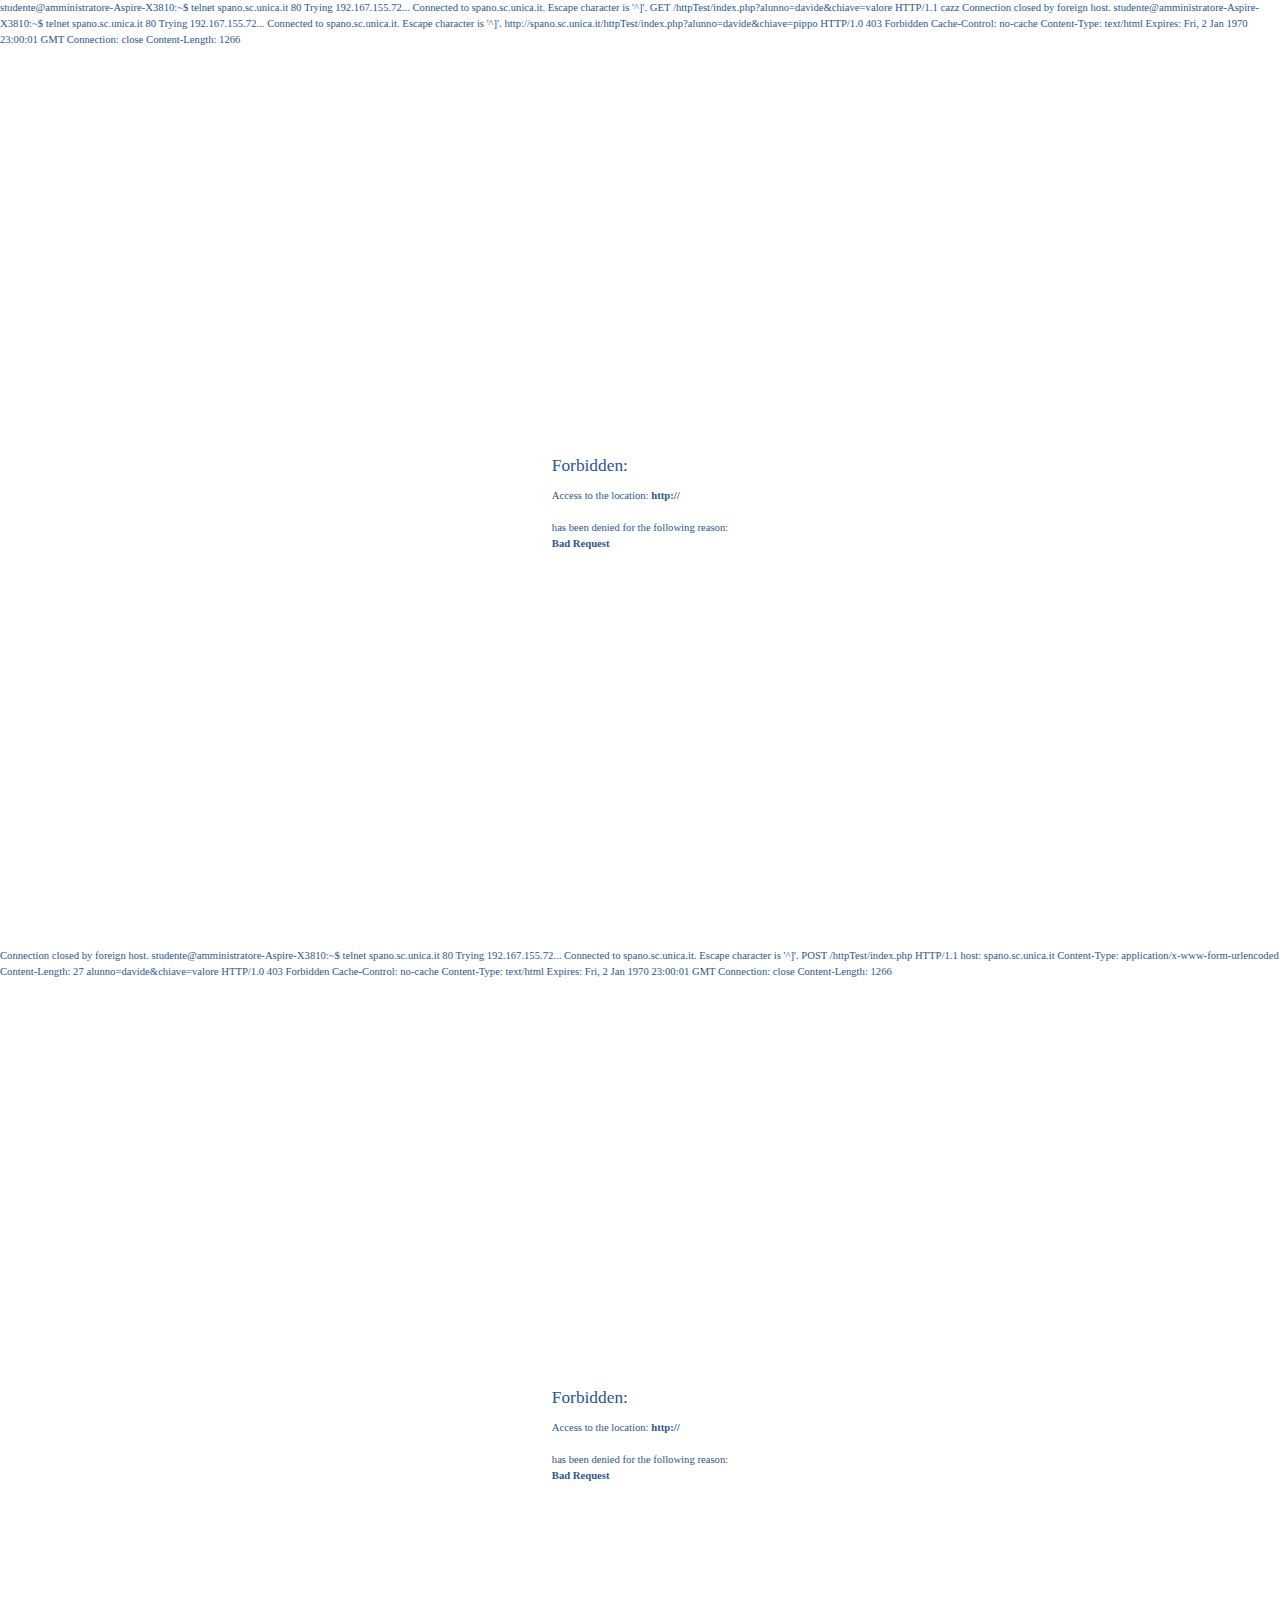
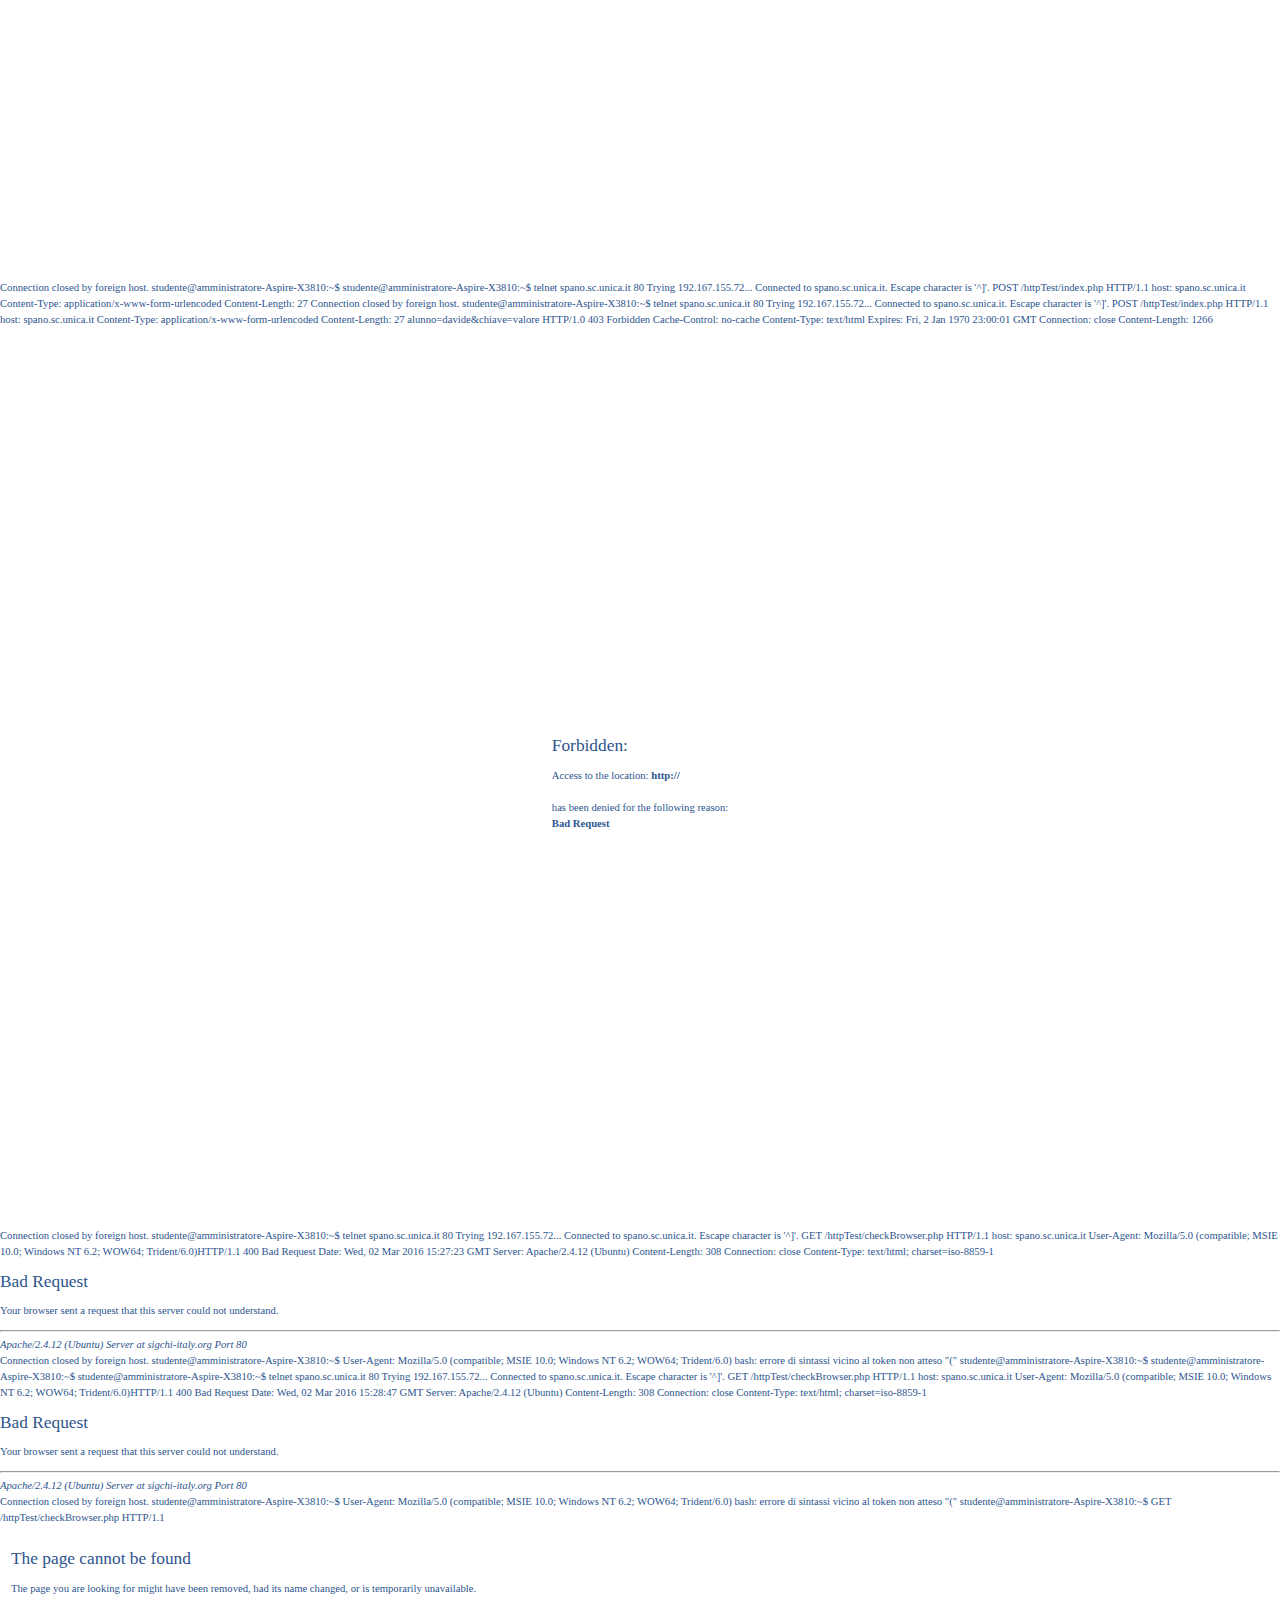
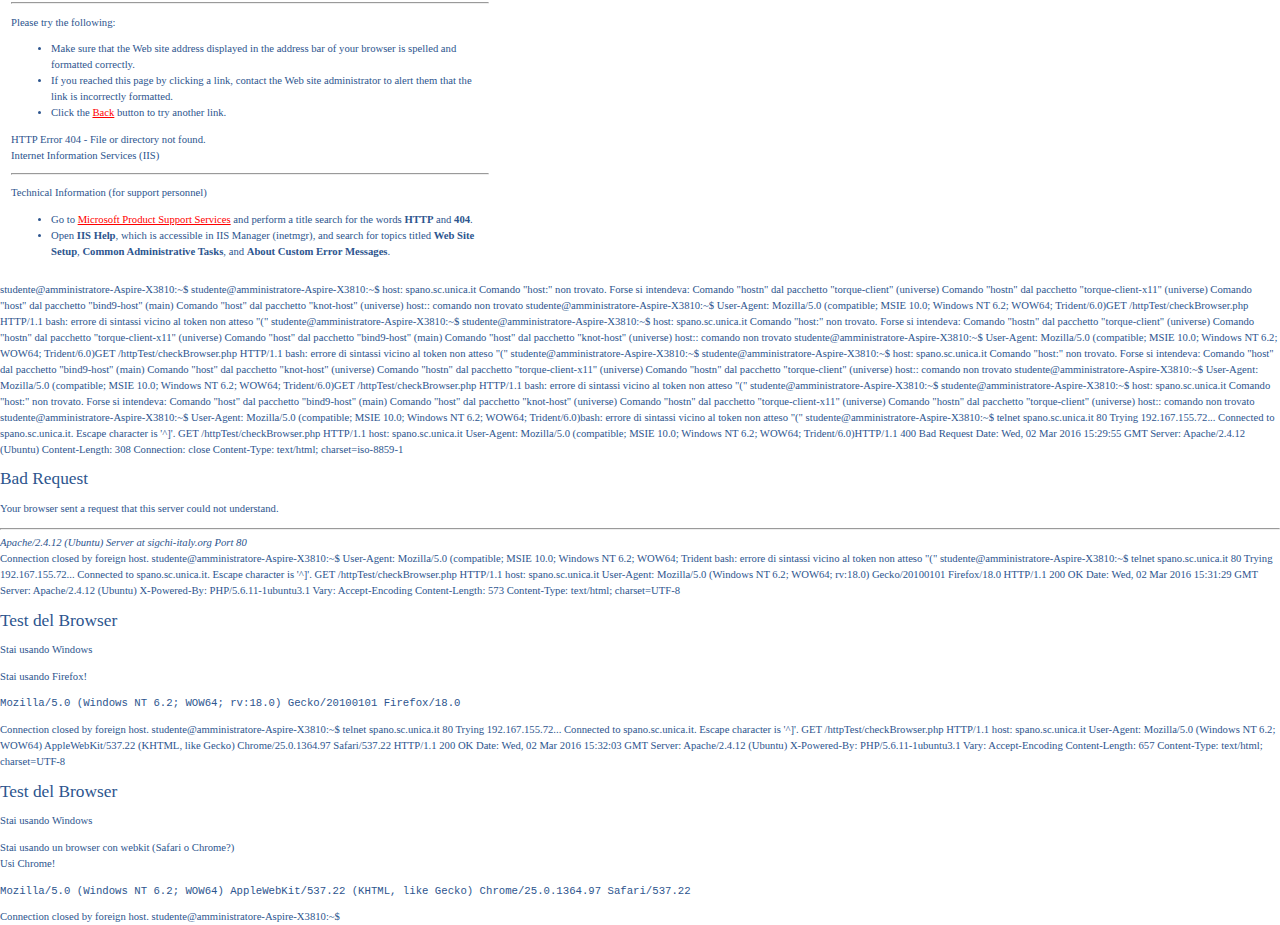
<file: HTML5Application/public_html/index.html>
<!DOCTYPE html>
<!--
To change this license header, choose License Headers in Project Properties.
To change this template file, choose Tools | Templates
and open the template in the editor.
-->
studente@amministratore-Aspire-X3810:~$ telnet spano.sc.unica.it 80
Trying 192.167.155.72...
Connected to spano.sc.unica.it.
Escape character is '^]'.
GET /httpTest/index.php?alunno=davide&chiave=valore HTTP/1.1
cazz                   
Connection closed by foreign host.
studente@amministratore-Aspire-X3810:~$ telnet spano.sc.unica.it 80
Trying 192.167.155.72...
Connected to spano.sc.unica.it.
Escape character is '^]'.
http://spano.sc.unica.it/httpTest/index.php?alunno=davide&chiave=pippo

HTTP/1.0 403 Forbidden
Cache-Control: no-cache
Content-Type: text/html
Expires: Fri, 2 Jan 1970 23:00:01 GMT
Connection: close
Content-Length: 1266

<!DOCTYPE HTML PUBLIC "-//W3C//DTD HTML 4.0 Transitional//EN" "http://www.w3.org/TR/html4/loose.dtd">
<html>
  <head>
    <title>Access Denied</title>
    <style type="text/css">
      body, table
      {
        font-family: verdana, geneva, ariel;
        color:   #2d558e;
      }
      html, body
      {
        margin:  0;
        padding: 0;
        height:  100%;
        border:  none;
      }
    </style>
  </head>
  <!--
    URLForbidden.html is displayed when the requested page:
    - contains invalid characters or format
    - the URL is in blacklist
    - the category server is not configured properly
    - the category server is unreachable
    - the categories of the URL are forbidden and reclassification is not allowed
  -->
  <body>
    <table style="height:100%;width:100%;" summary="">
      <tr>
        <td align="center" width="100%" height="100%">
          <table cellspacing="0" cellpadding="0" summary="">
            <tr>
              <td><h1>Forbidden:</h1></td>
            </tr>
            <tr>
              <td>Access to the location: <b>http://</b><br/><br/>has been denied for the following reason: <br/><b>Bad Request</b></td>
            </tr>
          </table>
        </td>
      </tr>
    </table>
  </body>
</html>
Connection closed by foreign host.
studente@amministratore-Aspire-X3810:~$ telnet spano.sc.unica.it 80
Trying 192.167.155.72...
Connected to spano.sc.unica.it.
Escape character is '^]'.
POST /httpTest/index.php HTTP/1.1
host: spano.sc.unica.it
Content-Type: application/x-www-form-urlencoded
Content-Length: 27

alunno=davide&chiave=valore


HTTP/1.0 403 Forbidden
Cache-Control: no-cache
Content-Type: text/html
Expires: Fri, 2 Jan 1970 23:00:01 GMT
Connection: close
Content-Length: 1266

<!DOCTYPE HTML PUBLIC "-//W3C//DTD HTML 4.0 Transitional//EN" "http://www.w3.org/TR/html4/loose.dtd">
<html>
  <head>
    <title>Access Denied</title>
    <style type="text/css">
      body, table
      {
        font-family: verdana, geneva, ariel;
        color:   #2d558e;
      }
      html, body
      {
        margin:  0;
        padding: 0;
        height:  100%;
        border:  none;
      }
    </style>
  </head>
  <!--
    URLForbidden.html is displayed when the requested page:
    - contains invalid characters or format
    - the URL is in blacklist
    - the category server is not configured properly
    - the category server is unreachable
    - the categories of the URL are forbidden and reclassification is not allowed
  -->
  <body>
    <table style="height:100%;width:100%;" summary="">
      <tr>
        <td align="center" width="100%" height="100%">
          <table cellspacing="0" cellpadding="0" summary="">
            <tr>
              <td><h1>Forbidden:</h1></td>
            </tr>
            <tr>
              <td>Access to the location: <b>http://</b><br/><br/>has been denied for the following reason: <br/><b>Bad Request</b></td>
            </tr>
          </table>
        </td>
      </tr>
    </table>
  </body>
</html>
Connection closed by foreign host.
studente@amministratore-Aspire-X3810:~$ 
studente@amministratore-Aspire-X3810:~$ telnet spano.sc.unica.it 80
Trying 192.167.155.72...
Connected to spano.sc.unica.it.
Escape character is '^]'.
POST /httpTest/index.php HTTP/1.1
host: spano.sc.unica.it
Content-Type: application/x-www-form-urlencoded
Content-Length: 27







Connection closed by foreign host.
studente@amministratore-Aspire-X3810:~$ telnet spano.sc.unica.it 80
Trying 192.167.155.72...
Connected to spano.sc.unica.it.
Escape character is '^]'.
POST /httpTest/index.php HTTP/1.1
host: spano.sc.unica.it
Content-Type: application/x-www-form-urlencoded
Content-Length: 27

alunno=davide&chiave=valore


HTTP/1.0 403 Forbidden
Cache-Control: no-cache
Content-Type: text/html
Expires: Fri, 2 Jan 1970 23:00:01 GMT
Connection: close
Content-Length: 1266

<!DOCTYPE HTML PUBLIC "-//W3C//DTD HTML 4.0 Transitional//EN" "http://www.w3.org/TR/html4/loose.dtd">
<html>
  <head>
    <title>Access Denied</title>
    <style type="text/css">
      body, table
      {
        font-family: verdana, geneva, ariel;
        color:   #2d558e;
      }
      html, body
      {
        margin:  0;
        padding: 0;
        height:  100%;
        border:  none;
      }
    </style>
  </head>
  <!--
    URLForbidden.html is displayed when the requested page:
    - contains invalid characters or format
    - the URL is in blacklist
    - the category server is not configured properly
    - the category server is unreachable
    - the categories of the URL are forbidden and reclassification is not allowed
  -->
  <body>
    <table style="height:100%;width:100%;" summary="">
      <tr>
        <td align="center" width="100%" height="100%">
          <table cellspacing="0" cellpadding="0" summary="">
            <tr>
              <td><h1>Forbidden:</h1></td>
            </tr>
            <tr>
              <td>Access to the location: <b>http://</b><br/><br/>has been denied for the following reason: <br/><b>Bad Request</b></td>
            </tr>
          </table>
        </td>
      </tr>
    </table>
  </body>
</html>
Connection closed by foreign host.
studente@amministratore-Aspire-X3810:~$ telnet spano.sc.unica.it 80
Trying 192.167.155.72...
Connected to spano.sc.unica.it.
Escape character is '^]'.
GET /httpTest/checkBrowser.php HTTP/1.1 

host: spano.sc.unica.it
User-Agent: Mozilla/5.0 (compatible; MSIE 10.0; Windows NT 6.2; WOW64; Trident/6.0)HTTP/1.1 400 Bad Request
Date: Wed, 02 Mar 2016 15:27:23 GMT
Server: Apache/2.4.12 (Ubuntu)
Content-Length: 308
Connection: close
Content-Type: text/html; charset=iso-8859-1

<!DOCTYPE HTML PUBLIC "-//IETF//DTD HTML 2.0//EN">
<html><head>
<title>400 Bad Request</title>
</head><body>
<h1>Bad Request</h1>
<p>Your browser sent a request that this server could not understand.<br />
</p>
<hr>
<address>Apache/2.4.12 (Ubuntu) Server at sigchi-italy.org Port 80</address>
</body></html>
Connection closed by foreign host.
studente@amministratore-Aspire-X3810:~$ User-Agent: Mozilla/5.0 (compatible; MSIE 10.0; Windows NT 6.2; WOW64; Trident/6.0)
bash: errore di sintassi vicino al token non atteso "("
studente@amministratore-Aspire-X3810:~$ 
studente@amministratore-Aspire-X3810:~$ 
studente@amministratore-Aspire-X3810:~$ telnet spano.sc.unica.it 80
Trying 192.167.155.72...
Connected to spano.sc.unica.it.
Escape character is '^]'.
GET /httpTest/checkBrowser.php HTTP/1.1 

host: spano.sc.unica.it
User-Agent: Mozilla/5.0 (compatible; MSIE 10.0; Windows NT 6.2; WOW64; Trident/6.0)HTTP/1.1 400 Bad Request
Date: Wed, 02 Mar 2016 15:28:47 GMT
Server: Apache/2.4.12 (Ubuntu)
Content-Length: 308
Connection: close
Content-Type: text/html; charset=iso-8859-1

<!DOCTYPE HTML PUBLIC "-//IETF//DTD HTML 2.0//EN">
<html><head>
<title>400 Bad Request</title>
</head><body>
<h1>Bad Request</h1>
<p>Your browser sent a request that this server could not understand.<br />
</p>
<hr>
<address>Apache/2.4.12 (Ubuntu) Server at sigchi-italy.org Port 80</address>
</body></html>
Connection closed by foreign host.
studente@amministratore-Aspire-X3810:~$ User-Agent: Mozilla/5.0 (compatible; MSIE 10.0; Windows NT 6.2; WOW64; Trident/6.0)
bash: errore di sintassi vicino al token non atteso "("
studente@amministratore-Aspire-X3810:~$ GET /httpTest/checkBrowser.php HTTP/1.1 <!DOCTYPE HTML PUBLIC "-//W3C//DTD HTML 4.01//EN" "http://www.w3.org/TR/html4/strict.dtd">
<HTML><HEAD><TITLE>The page cannot be found</TITLE>
<META HTTP-EQUIV="Content-Type" Content="text/html; charset=Windows-1252">
<STYLE type="text/css">
  BODY { font: 8pt/12pt verdana }
  H1 { font: 13pt/15pt verdana }
  H2 { font: 8pt/12pt verdana }
  A:link { color: red }
  A:visited { color: maroon }
</STYLE>
</HEAD><BODY><TABLE width=500 border=0 cellspacing=10><TR><TD>

<h1>The page cannot be found</h1>
The page you are looking for might have been removed, had its name changed, or is temporarily unavailable.
<hr>
<p>Please try the following:</p>
<ul>
<li>Make sure that the Web site address displayed in the address bar of your browser is spelled and formatted correctly.</li>
<li>If you reached this page by clicking a link, contact
 the Web site administrator to alert them that the link is incorrectly formatted.
</li>
<li>Click the <a href="javascript:history.back(1)">Back</a> button to try another link.</li>
</ul>
<h2>HTTP Error 404 - File or directory not found.<br>Internet Information Services (IIS)</h2>
<hr>
<p>Technical Information (for support personnel)</p>
<ul>
<li>Go to <a href="http://go.microsoft.com/fwlink/?linkid=8180">Microsoft Product Support Services</a> and perform a title search for the words <b>HTTP</b> and <b>404</b>.</li>
<li>Open <b>IIS Help</b>, which is accessible in IIS Manager (inetmgr),
 and search for topics titled <b>Web Site Setup</b>, <b>Common Administrative Tasks</b>, and <b>About Custom Error Messages</b>.</li>
</ul>

</TD></TR></TABLE></BODY></HTML>
studente@amministratore-Aspire-X3810:~$ 
studente@amministratore-Aspire-X3810:~$ host: spano.sc.unica.it
Comando "host:" non trovato. Forse si intendeva:
 Comando "hostn" dal pacchetto "torque-client" (universe)
 Comando "hostn" dal pacchetto "torque-client-x11" (universe)
 Comando "host" dal pacchetto "bind9-host" (main)
 Comando "host" dal pacchetto "knot-host" (universe)
host:: comando non trovato
studente@amministratore-Aspire-X3810:~$ User-Agent: Mozilla/5.0 (compatible; MSIE 10.0; Windows NT 6.2; WOW64; Trident/6.0)GET /httpTest/checkBrowser.php HTTP/1.1 
bash: errore di sintassi vicino al token non atteso "("
studente@amministratore-Aspire-X3810:~$ 
studente@amministratore-Aspire-X3810:~$ host: spano.sc.unica.it
Comando "host:" non trovato. Forse si intendeva:
 Comando "hostn" dal pacchetto "torque-client" (universe)
 Comando "hostn" dal pacchetto "torque-client-x11" (universe)
 Comando "host" dal pacchetto "bind9-host" (main)
 Comando "host" dal pacchetto "knot-host" (universe)
host:: comando non trovato
studente@amministratore-Aspire-X3810:~$ User-Agent: Mozilla/5.0 (compatible; MSIE 10.0; Windows NT 6.2; WOW64; Trident/6.0)GET /httpTest/checkBrowser.php HTTP/1.1 
bash: errore di sintassi vicino al token non atteso "("
studente@amministratore-Aspire-X3810:~$ 
studente@amministratore-Aspire-X3810:~$ host: spano.sc.unica.it
Comando "host:" non trovato. Forse si intendeva:
 Comando "host" dal pacchetto "bind9-host" (main)
 Comando "host" dal pacchetto "knot-host" (universe)
 Comando "hostn" dal pacchetto "torque-client-x11" (universe)
 Comando "hostn" dal pacchetto "torque-client" (universe)
host:: comando non trovato
studente@amministratore-Aspire-X3810:~$ User-Agent: Mozilla/5.0 (compatible; MSIE 10.0; Windows NT 6.2; WOW64; Trident/6.0)GET /httpTest/checkBrowser.php HTTP/1.1 
bash: errore di sintassi vicino al token non atteso "("
studente@amministratore-Aspire-X3810:~$ 
studente@amministratore-Aspire-X3810:~$ host: spano.sc.unica.it
Comando "host:" non trovato. Forse si intendeva:
 Comando "host" dal pacchetto "bind9-host" (main)
 Comando "host" dal pacchetto "knot-host" (universe)
 Comando "hostn" dal pacchetto "torque-client-x11" (universe)
 Comando "hostn" dal pacchetto "torque-client" (universe)
host:: comando non trovato
studente@amministratore-Aspire-X3810:~$ User-Agent: Mozilla/5.0 (compatible; MSIE 10.0; Windows NT 6.2; WOW64; Trident/6.0)bash: errore di sintassi vicino al token non atteso "("
studente@amministratore-Aspire-X3810:~$ telnet spano.sc.unica.it 80
Trying 192.167.155.72...
Connected to spano.sc.unica.it.
Escape character is '^]'.
GET /httpTest/checkBrowser.php HTTP/1.1 

host: spano.sc.unica.it
User-Agent: Mozilla/5.0 (compatible; MSIE 10.0; Windows NT 6.2; WOW64; Trident/6.0)HTTP/1.1 400 Bad Request
Date: Wed, 02 Mar 2016 15:29:55 GMT
Server: Apache/2.4.12 (Ubuntu)
Content-Length: 308
Connection: close
Content-Type: text/html; charset=iso-8859-1

<!DOCTYPE HTML PUBLIC "-//IETF//DTD HTML 2.0//EN">
<html><head>
<title>400 Bad Request</title>
</head><body>
<h1>Bad Request</h1>
<p>Your browser sent a request that this server could not understand.<br />
</p>
<hr>
<address>Apache/2.4.12 (Ubuntu) Server at sigchi-italy.org Port 80</address>
</body></html>
Connection closed by foreign host.
studente@amministratore-Aspire-X3810:~$ User-Agent: Mozilla/5.0 (compatible; MSIE 10.0; Windows NT 6.2; WOW64; Trident
bash: errore di sintassi vicino al token non atteso "("
studente@amministratore-Aspire-X3810:~$ telnet spano.sc.unica.it 80
Trying 192.167.155.72...
Connected to spano.sc.unica.it.
Escape character is '^]'.
GET /httpTest/checkBrowser.php HTTP/1.1
host: spano.sc.unica.it
User-Agent: Mozilla/5.0 (Windows NT 6.2; WOW64; rv:18.0) Gecko/20100101 Firefox/18.0 

HTTP/1.1 200 OK
Date: Wed, 02 Mar 2016 15:31:29 GMT
Server: Apache/2.4.12 (Ubuntu)
X-Powered-By: PHP/5.6.11-1ubuntu3.1
Vary: Accept-Encoding
Content-Length: 573
Content-Type: text/html; charset=UTF-8

<!--
To change this template, choose Tools | Templates
and open the template in the editor.
-->
<!DOCTYPE html>
<html>
    <head>
        <meta http-equiv="Content-Type" content="text/html; charset=UTF-8">
        <title></title>
    </head>
    <body>
        <h1>Test del Browser</h1>
                <p>
            
        
Stai usando Windows            <p> 
                Stai usando Firefox!        </p>
        <p><code>
                Mozilla/5.0 (Windows NT 6.2; WOW64; rv:18.0) Gecko/20100101 Firefox/18.0            </code>
        </p>
    </body>
</html>
Connection closed by foreign host.
studente@amministratore-Aspire-X3810:~$ telnet spano.sc.unica.it 80
Trying 192.167.155.72...
Connected to spano.sc.unica.it.
Escape character is '^]'.
GET /httpTest/checkBrowser.php HTTP/1.1
host: spano.sc.unica.it
User-Agent: Mozilla/5.0 (Windows NT 6.2; WOW64) AppleWebKit/537.22 (KHTML, like Gecko) Chrome/25.0.1364.97 Safari/537.22

HTTP/1.1 200 OK
Date: Wed, 02 Mar 2016 15:32:03 GMT
Server: Apache/2.4.12 (Ubuntu)
X-Powered-By: PHP/5.6.11-1ubuntu3.1
Vary: Accept-Encoding
Content-Length: 657
Content-Type: text/html; charset=UTF-8

<!--
To change this template, choose Tools | Templates
and open the template in the editor.
-->
<!DOCTYPE html>
<html>
    <head>
        <meta http-equiv="Content-Type" content="text/html; charset=UTF-8">
        <title></title>
    </head>
    <body>
        <h1>Test del Browser</h1>
                <p>
            
        
Stai usando Windows            <p> 
                Stai usando un browser con webkit (Safari o Chrome?)<br/>Usi Chrome!        </p>
        <p><code>
                Mozilla/5.0 (Windows NT 6.2; WOW64) AppleWebKit/537.22 (KHTML, like Gecko) Chrome/25.0.1364.97 Safari/537.22            </code>
        </p>
    </body>
</html>
Connection closed by foreign host.
studente@amministratore-Aspire-X3810:~$
</file>
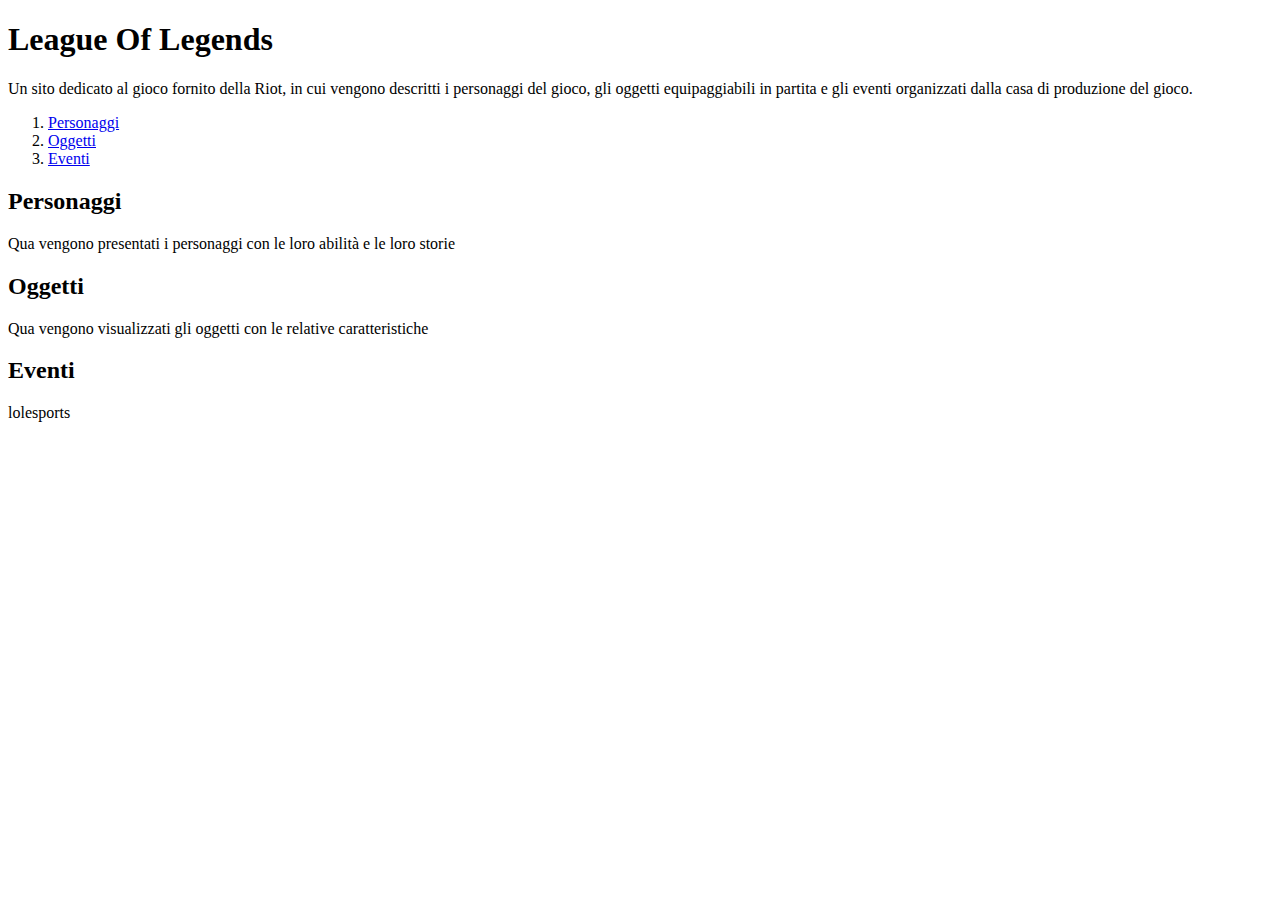
<file: Esercitazione1_HTML/web/Task4.html>
<!DOCTYPE html>
<!--
To change this license header, choose License Headers in Project Properties.
To change this template file, choose Tools | Templates
and open the template in the editor.
-->
<html>
    <head>
        <title>League Of Draven</title>
        <meta charset="UTF-8">
        <meta name="viewport" content="width=device-width, initial-scale=1.0">
    </head>
    <body>
        <h1>League Of Legends</h1>
        <p>Un sito dedicato al gioco fornito della Riot, in cui vengono descritti
        i personaggi del gioco, gli oggetti equipaggiabili in partita e gli eventi
        organizzati dalla casa di produzione del gioco.</p>
        <ol>
            <li><a href="#personaggi">Personaggi</a></li>
            <li><a href="#oggetti">Oggetti</a></li>
            <li><a href="#eventi">Eventi</a></li>
        </ol>
        <h2 id="personaggi">Personaggi</h2>
        <p>Qua vengono presentati i personaggi con le loro abilità e le loro storie</p>
        <h2 id="oggetti">Oggetti</h2>
        <p>Qua vengono visualizzati gli oggetti con le relative caratteristiche</p>
        <h2 id="eventi">Eventi</h2>
        <p>lolesports</p>
        
    </body>
</html>
</file>
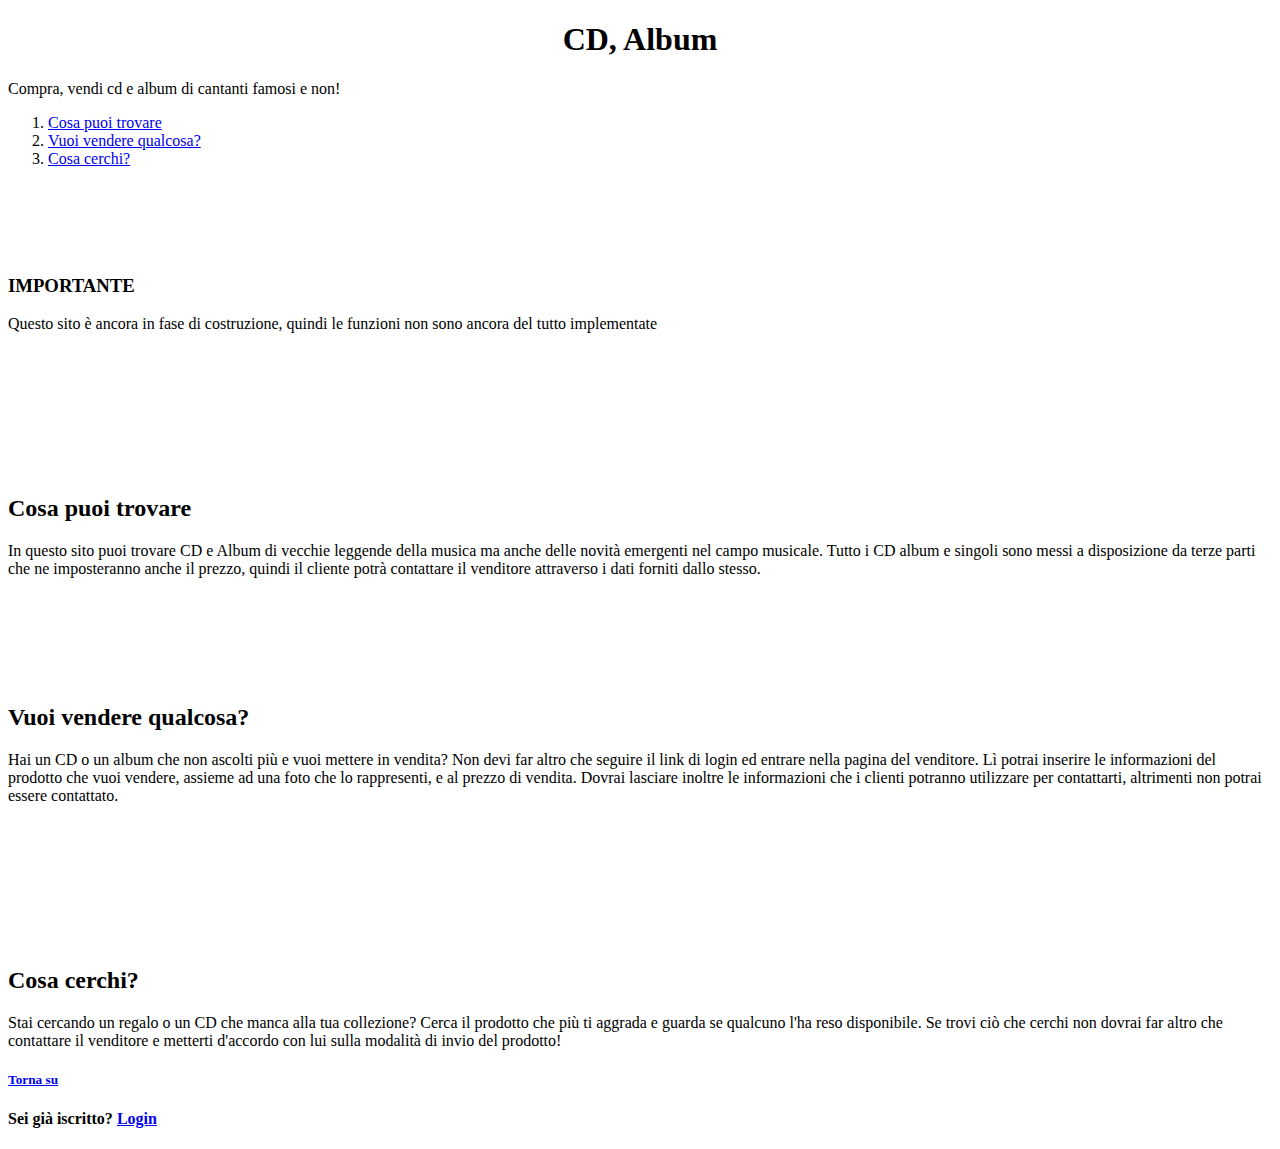
<file: Esercitazione1_HTML/web/M1/descrizione.html>
<!DOCTYPE html>
<!--
To change this license header, choose License Headers in Project Properties.
To change this template file, choose Tools | Templates
and open the template in the editor.
-->
<html>
	<head>
		<title>E-commerce Site</title>
		<meta charset="UTF-8">
		<meta name="viewport" content="width=device-width, initiale-scale=1.0">
	</head>
	<body>
		<!--Sito dedicato alla compravendita di album e cd-->
		<center>
			<!--Intestazione della pagina con font h1-->
			<h1 id="up">CD, Album</h1>
		</center>
		<!--paragrafo per descrizione della pagina web-->
		<p>Compra, vendi cd e album di cantanti famosi e non!</p>
		
		<!--sommario con link interni che portano alle informazioni principali del sito-->
		<ol>
			<li>
				<a href="#objects">Cosa puoi trovare</a>
			</li>
			<li>
				<a href="#vendita">Vuoi vendere qualcosa?</a>
			</li>
			<li>
				<a href="#compra">Cosa cerchi?</a>
			</li>
		</ol>
		<br>
		<br>
		<br>
		<br>
		<!--informazioni di servizio-->
		<h3>IMPORTANTE</h3>
		<p>Questo sito è ancora in fase di costruzione, quindi le funzioni non sono ancora del tutto implementate</p>
		<br>
		<br>
		<br>
		<br>
		<br>
		<br>
		<br>
		<!--sottotilo in h2 per informazioni sui prodotti che si posso trovare nella pagina-->
		<h2 id="objects">Cosa puoi trovare</h2>
		<!--descrizione molto rapida dei prodotti-->
		<p>In questo sito puoi trovare CD e Album di vecchie leggende della musica ma anche delle novità emergenti nel campo musicale.
			Tutto i CD album e singoli sono messi a disposizione da terze parti che ne imposteranno anche il prezzo, quindi il cliente
			potrà contattare il venditore attraverso i dati forniti dallo stesso.
	    </p>
	    <br>
	    <br>
	    <br>
	    <br>
	    <br>
	    <!--Informazioni per il venditore-->
		<h2 id="vendita">Vuoi vendere qualcosa?</h2>
		<p>
			Hai un CD o un album che non ascolti più e vuoi mettere in vendita?
			Non devi far altro che seguire il link di login ed entrare nella pagina del venditore.
			Lì potrai inserire le informazioni del prodotto che vuoi vendere, assieme ad una foto che lo rappresenti, e al prezzo di vendita.
			Dovrai lasciare inoltre le informazioni che i clienti potranno utilizzare per contattarti, altrimenti non potrai essere contattato.
		</p>
		<br>
		<br>
		<br>
		<br>
		<br>
		<br>
		<br>
		<!--Informazioni per il compratore-->
		<h2 id="compra">Cosa cerchi?</h2>
		<p>
			Stai cercando un regalo o un CD che manca alla tua collezione? 
			Cerca il prodotto che più ti aggrada e guarda se qualcuno l'ha reso disponibile. Se trovi ciò che cerchi non dovrai far altro che 
			contattare il venditore e metterti d'accordo con lui sulla modalità di invio del prodotto!
		</p>
		<h5><a href="#up">Torna su</a></h5> 
		<!--Link alla pagina di login-->
		<h4>Sei già iscritto? <a href="login.html">Login</a></h4>

	</body>
</html>
</file>
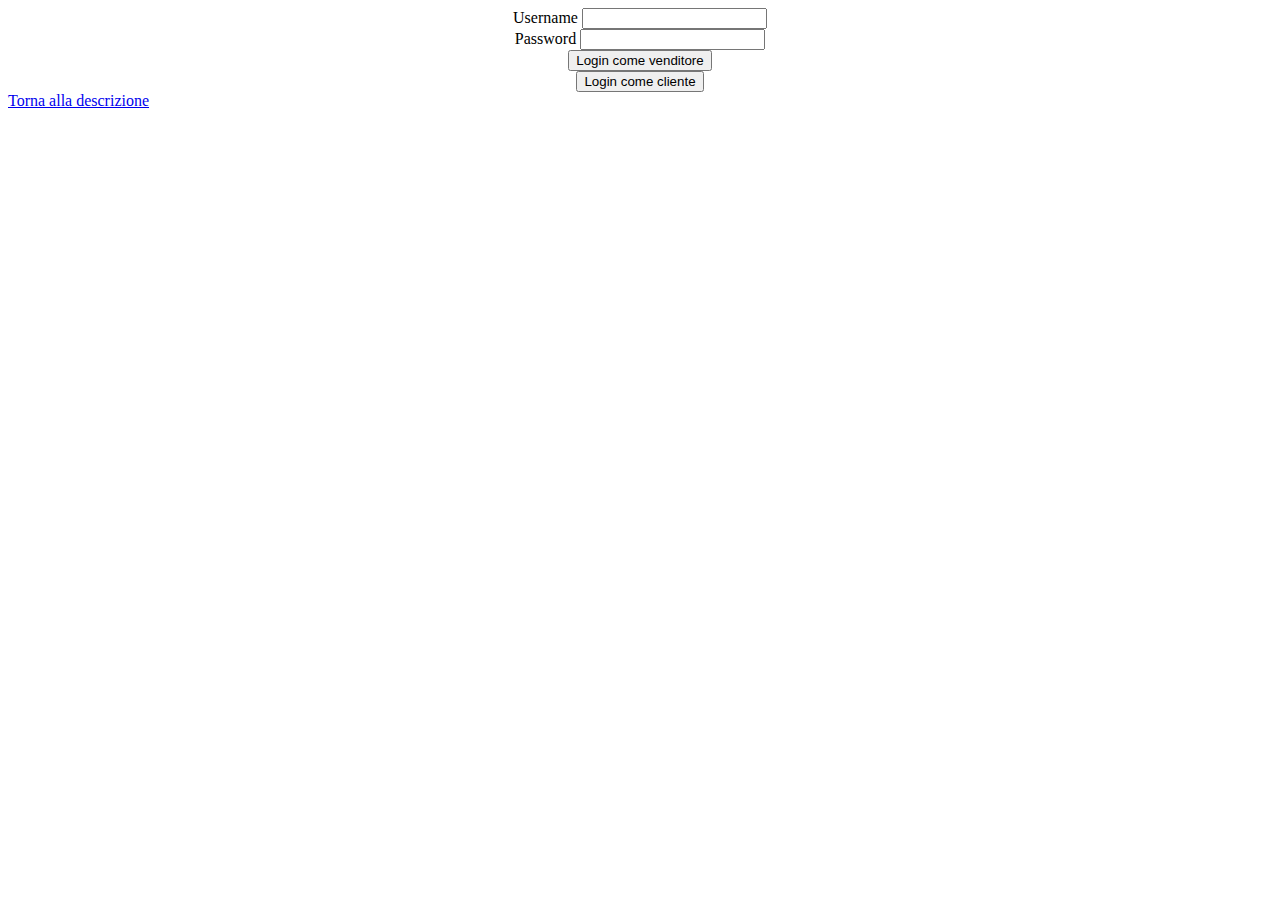
<file: Esercitazione1_HTML/web/M1/login.html>
<!DOCTYPE html>
<!--
To change this license header, choose License Headers in Project Properties.
To change this template file, choose Tools | Templates
and open the template in the editor.
-->
<html>
	<head>
		<title>LOGIN</title>
		<meta charset="UTF-8">
		<meta name="viewport" content="width=device-width, initiale-scale=1.0">
	</head>
	<body>
		<center>
		<form action="login" method="post">
			<div>
				<label for="Username">Username</label>
                <input type="text" name="Username" id="Username" />
                <br>
                <label for="Password">Password</label>
                <input type="password" name="Password" id="Password" />
            </div>
        </form>
        <form action="venditore.html">
            <div>
                <input type="submit" value="Login come venditore">
            </div>
        </form>
        <form action="cliente.html">
        	<div>
        		<input type="submit" value="Login come cliente">
        	</div>
        </form>
        </center>
        <a href="descrizione.html">Torna alla descrizione</a>
    </body>
</html>
</file>
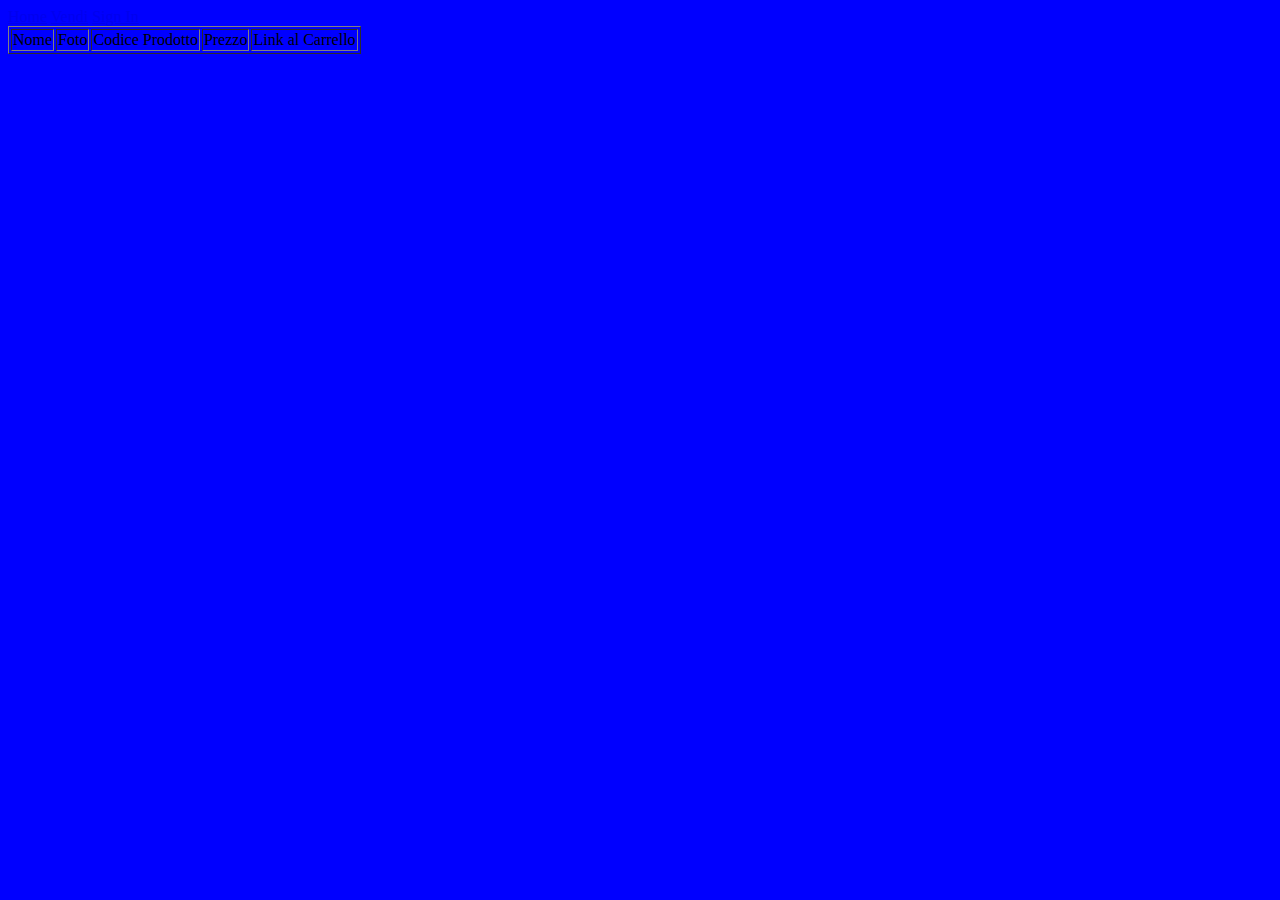
<file: FinalProject/web/HTML_Project/cliente.html>
<!DOCTYPE html>
<!--
To change this license header, choose License Headers in Project Properties.
To change this template file, choose Tools | Templates
and open the template in the editor.
-->
<html>
    <head>
        <link rel="stylesheet" type="text/css" href="style.css" media="screen">
        <title>TODO supply a title</title>
        <meta charset="UTF-8">
        <meta name="viewport" content="width=device-width, initial-scale=1.0">
    </head>
    <body>
        <a href="descrizione.html">Home</a>
        <a href="venditore.html">Vendi</a>
        <a href="login.html">Sign In</a>
        <table border="1">
        	<tr>
        		<td>
        			Nome
        		</td>
        		<td>
        			Foto

        		</td>
        		<td>
        			Codice Prodotto
        		</td>
        		<td>
        			Prezzo
        		</td>
        		<td>
        			Link al Carrello
        		</td>
                </tr>
        </table>
    </body>
    
</html>
</file>
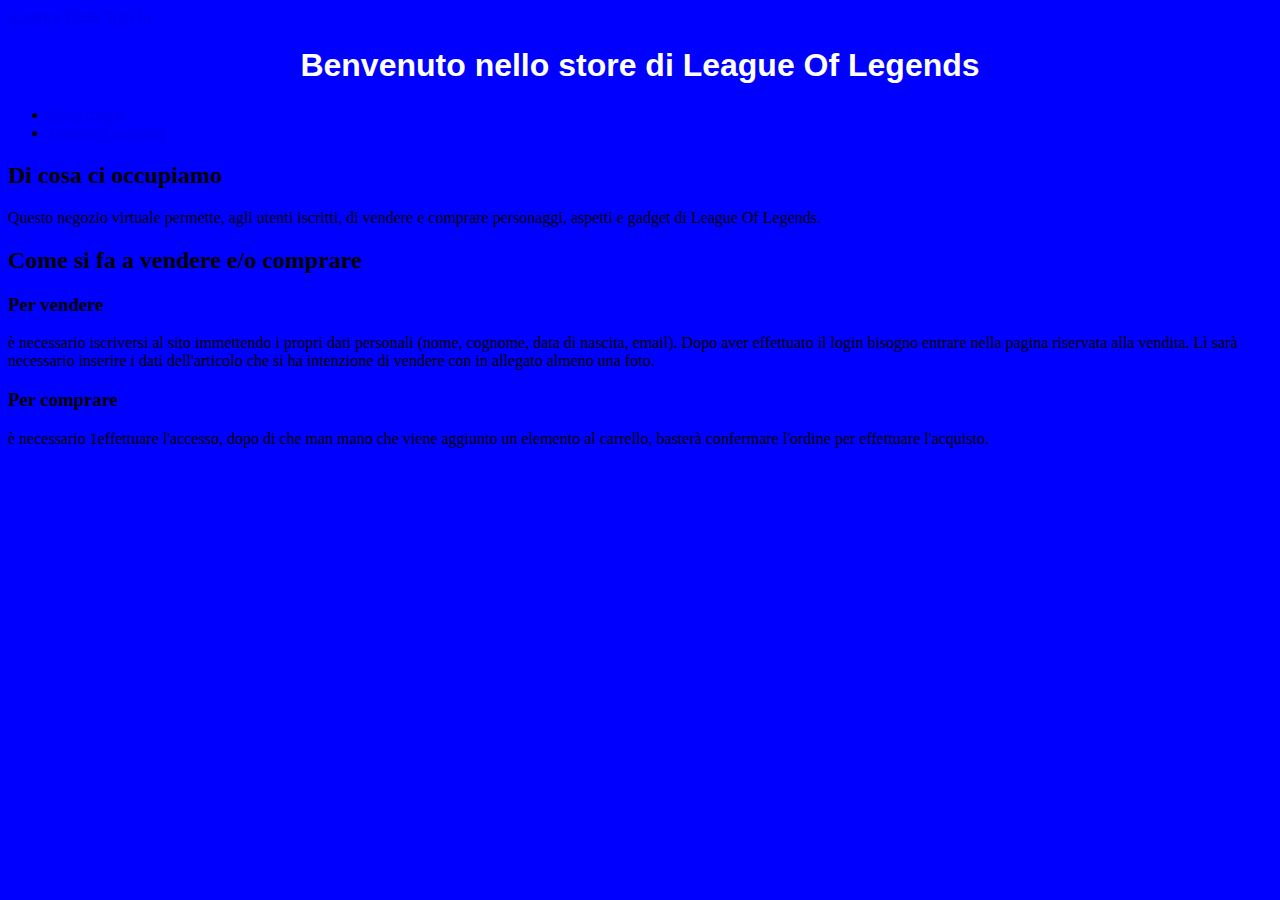
<file: FinalProject/web/HTML_Project/descrizione.html>
<!DOCTYPE html>
<!--
To change this license header, choose License Headers in Project Properties.
To change this template file, choose Tools | Templates
and open the template in the editor.
-->
<html>
    <head>
        <link rel="stylesheet" type="text/css" href="style.css" media="screen">
        <title>LoL SHOP</title>
        <meta charset="UTF-8">
        <meta name="viewport" content="width=device-width, initial-scale=1.0">
    </head>
    <body> 
        <a href="cliente.html">Compra</a>
        <a href="venditore.html">Vendi</a>
        <a href="login.html">Sign In</a>
        <h1>Benvenuto nello store di League Of Legends</h1>
        <ul>
            <li>
                <a href="presentazione">Descrizione</a>
            </li>
            <li> 
                <a href="compravendi">Vendere/Comprare</a>
            </li>    
        </ul>
        <h2 id="presentazione">Di cosa ci occupiamo</h2>
        <p>Questo negozio virtuale permette, agli utenti iscritti, di vendere e 
            comprare personaggi, aspetti e gadget di League Of Legends.</p>
        <h2 id="compravendi">Come si fa a vendere e/o comprare</h2>
        <h3 id="vendi">Per vendere</h3>
        <p>è necessario iscriversi al sito immettendo i
            propri dati personali (nome, cognome, data di nascita, email).
            Dopo aver effettuato il login bisogno entrare nella pagina riservata
            alla vendita. Lì sarà necessario inserire i dati dell'articolo che si
            ha intenzione di vendere con in allegato almeno una foto.</p>
        <h3 id="compra">Per comprare</h3>
        <p>è necessario 1effettuare l'accesso, dopo di che man mano che viene aggiunto
            un elemento al carrello, basterà confermare l'ordine per effettuare l'acquisto.</p>
        
    </body>
</html>
</file>
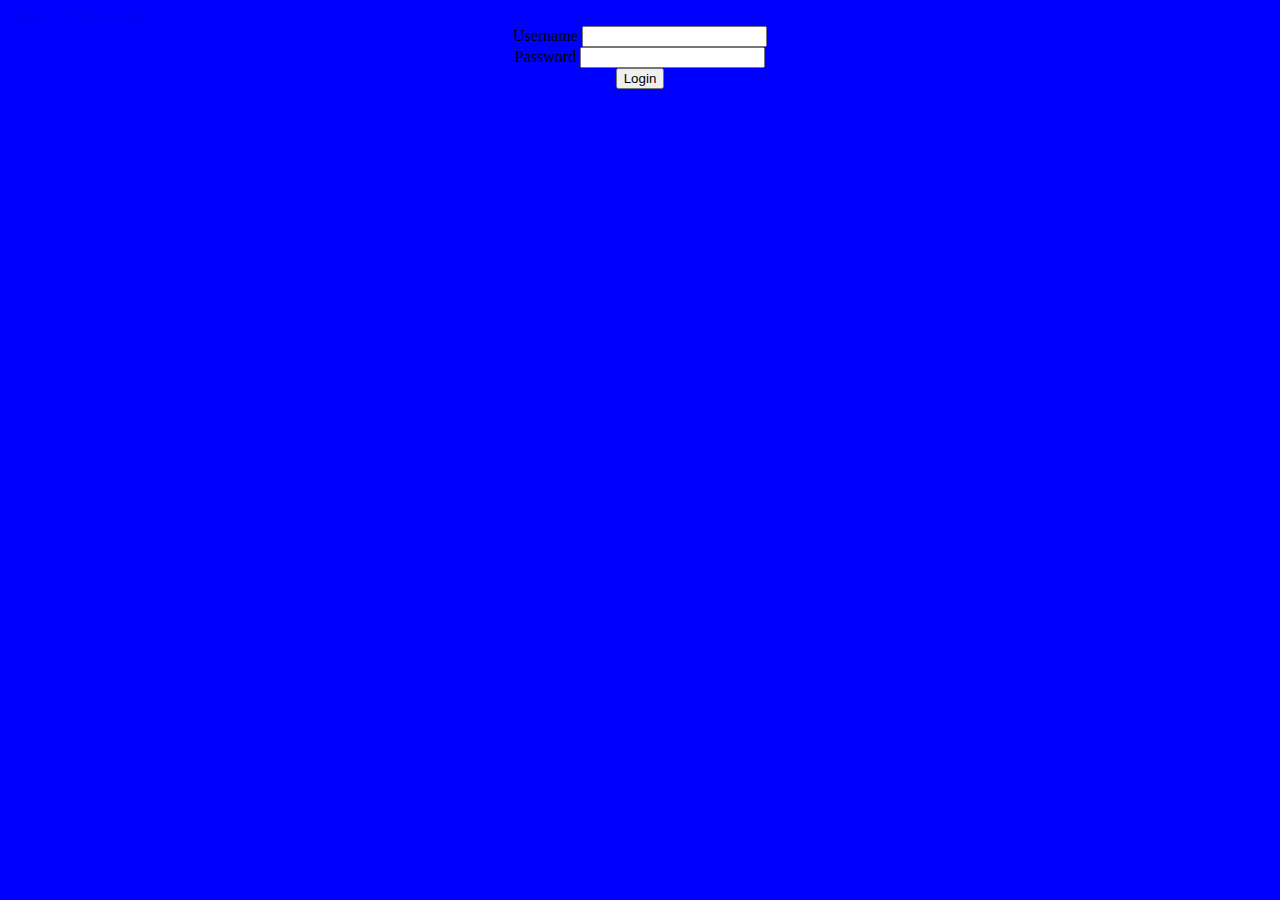
<file: FinalProject/web/HTML_Project/login.html>
<!DOCTYPE html>
<!--
To change this license header, choose License Headers in Project Properties.
To change this template file, choose Tools | Templates
and open the template in the editor.
-->
<html>
    <head>
        <link rel="stylesheet" type="text/css" href="style.css" media="screen">
        <title>TODO supply a title</title>
        <meta charset="UTF-8">
        <meta name="viewport" content="width=device-width, initial-scale=1.0">
    </head>
    <body>
        <a href="descrizione.html">Home</a>
        <a href="cliente.html">Compra</a>
        <a href="venditore.html">Vendi</a>  
        <center>
		<form action="login" method="post">
			<div>
				<label for="Username">Username</label>
                                <input type="text" name="Username" id="Username" />
                                <br>
                                <label for="Password">Password</label>
                                <input type="password" name="Password" id="Password" />
                                <form action="descrizione.html">
                                    <div>
                                        <input type="submit" value="Login">
                                    </div>
                                </form>
                        </div>
                </form>
        </center>
    </body>
</html>
</file>
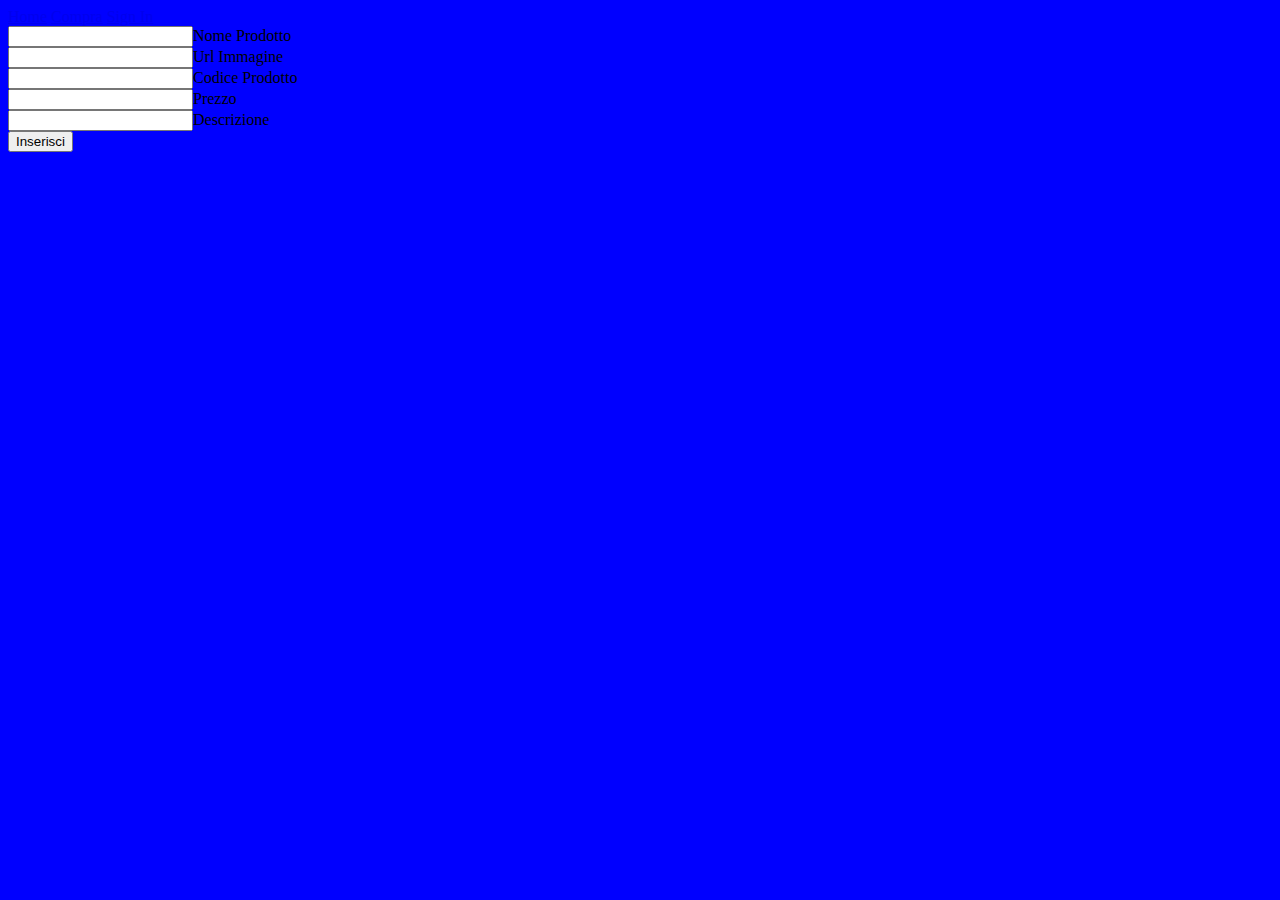
<file: FinalProject/web/HTML_Project/venditore.html>
<!DOCTYPE html>
<!--
To change this license header, choose License Headers in Project Properties.
To change this template file, choose Tools | Templates
and open the template in the editor.
-->
<html>
    <head>
        <link rel="stylesheet" type="text/css" href="style.css" media="screen">
        <title>TODO supply a title</title>
        <meta charset="UTF-8">
        <meta name="viewport" content="width=device-width, initial-scale=1.0">
    </head>
    <body>
        <a href="descrizione.html">Home</a>
        <a href="cliente.html">Compra</a>
        <a href="login.html">Sign In</a>
        <form action="post">
            <input type="text">Nome Prodotto<br>
            <input type="url">Url Immagine<br>
            <input type="text">Codice Prodotto<br>
            <input type="number">Prezzo<br>
            <input type="text">Descrizione<br>
            <input type="submit" value="Inserisci">
        </form>
    </body>
</html>
</file>
<file: FinalProject/web/HTML_Project/style.css>
/*
To change this license header, choose License Headers in Project Properties.
To change this template file, choose Tools | Templates
and open the template in the editor.
*/
/* 
    Created on : 17-mag-2016, 18.15.16
    Author     : Andre
*/
body{background-color: blue;}
h1{font-family: "Microsoft Tai", sans-serif;
   font-weight: bold;
   color: white;
   text-align: center;
}
</file>
